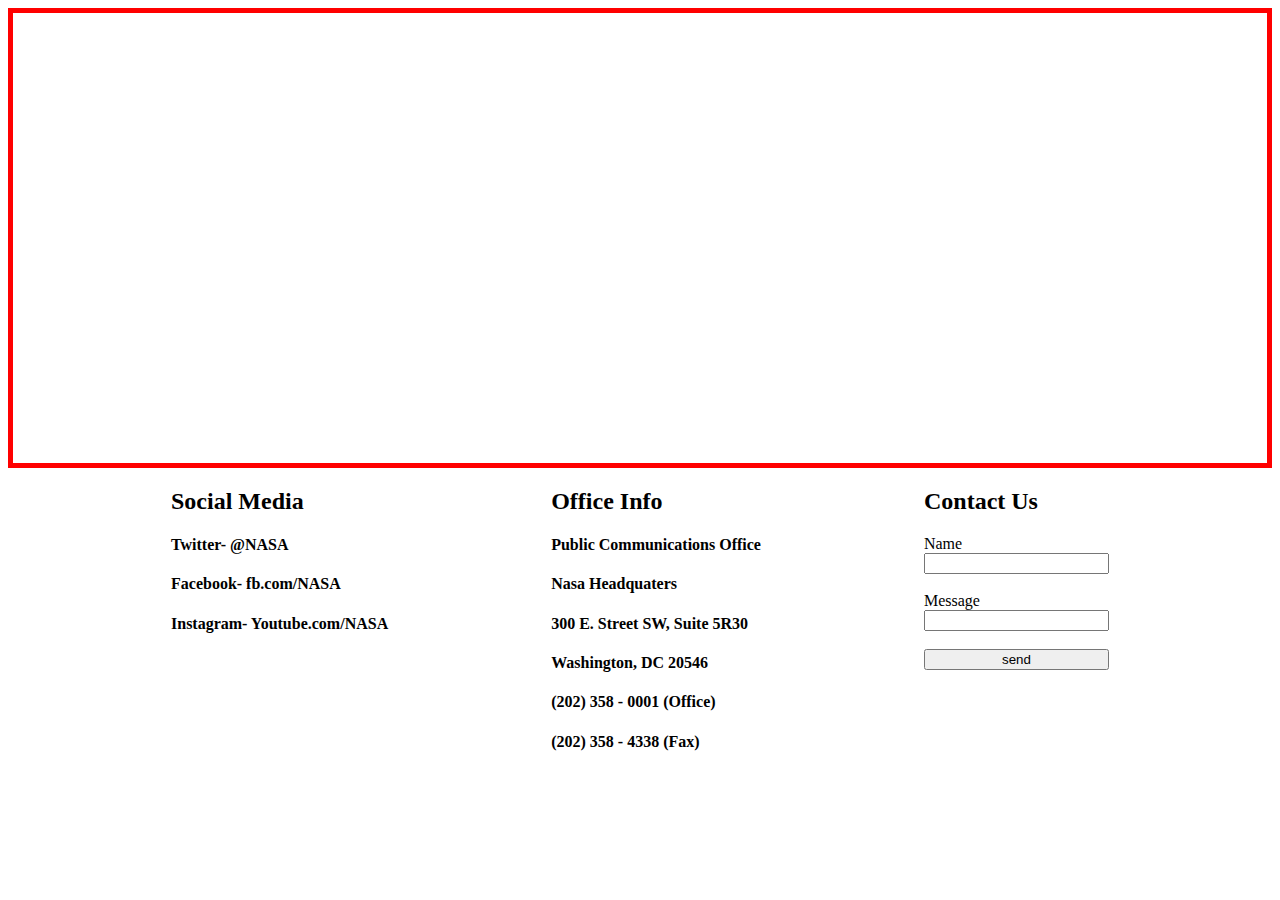
<file: Nasa Webpage/index.html>
<html lang="en">
<head>
    <meta charset="UTF-8">
    <meta name="viewport" content="width=device-width, initial-scale=1.0">
    <link rel="stylesheet" href="style.css">
    <title>Document</title>
</head>
<body>
    <div class="top"> 
        <h1>NASA</h1>
    </div> 
    <div class="bottom">
        <div>
        <h2>Social Media</h2> 
     <h4>Twitter- @NASA</h4>
     <h4>Facebook- fb.com/NASA</h4>
     <h4>Instagram- Youtube.com/NASA</h4>
        
        
    </div>
        <div><h2>Office Info</h2>
        <h4>Public Communications Office</h4>
        <h4>Nasa Headquaters</h4>
        <h4>300 E. Street SW, Suite 5R30</h4> 
        <h4>Washington, DC 20546</h4>
        <h4>(202) 358 - 0001 (Office)
         <h4>(202) 358 - 4338 (Fax)</h4>

    </div>
        
        <div class="contact"><h2>Contact Us</h2>  
       <label for="Name">Name</label>
        <input type="text"><br> 
        <label for="Name">Message</label> 
        <input type="text"><br>
        <button>send</button>
    </div>



</body>
</html>
</file>
<file: Nasa Webpage/style.css>
.top {
    display: flex;
    justify-content: center;
    align-items: center;
    border:5px red solid;
    background-image: url("https://cdn.pixabay.com/photo/2011/12/14/12/21/orion-nebula-11107__340.jpg");
background-repeat: no-repeat;
background-size: cover;

    height:450px}

h1 {
    color: white; 
    font-size: 80px;

}
.bottom{
    display: flex;
    justify-content: space-evenly;
;}
.contact {
    display: flex;
    flex-direction: column;
}
</file>
